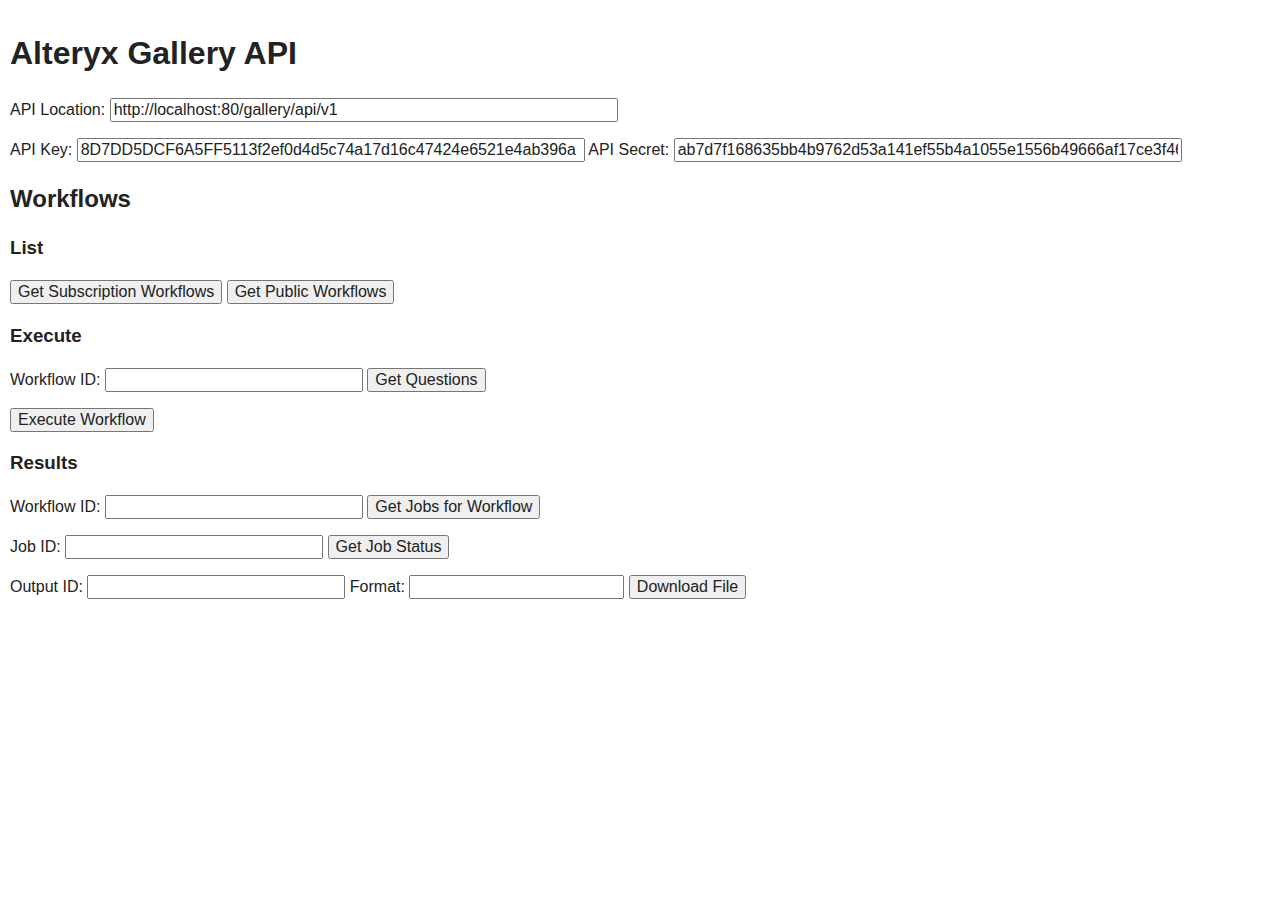
<file: index2.html>
<!DOCTYPE html>
<!--[if lt IE 7]>      <html class="no-js lt-ie9 lt-ie8 lt-ie7"> <![endif]-->
<!--[if IE 7]>         <html class="no-js lt-ie9 lt-ie8"> <![endif]-->
<!--[if IE 8]>         <html class="no-js lt-ie9"> <![endif]-->
<!--[if gt IE 8]><!--> <html class="no-js"> <!--<![endif]-->
    <head>
        <meta charset="utf-8">
        <meta http-equiv="X-UA-Compatible" content="IE=edge">
        <title></title>
        <meta name="description" content="">
        <meta name="viewport" content="width=device-width, initial-scale=1">

        <!-- Place favicon.ico and apple-touch-icon.png in the root directory -->

        <link rel="stylesheet" href="css/normalize.css">
        <link rel="stylesheet" href="css/main.css">
        <script src="js/vendor/modernizr-2.6.2.min.js"></script>
        <script src="js/vendor/oauth-signature.min.js"></script>
    </head>
    <body>
        <!--[if lt IE 7]>
            <p class="browsehappy">You are using an <strong>outdated</strong> browser. Please <a href="http://browsehappy.com/">upgrade your browser</a> to improve your experience.</p>
        <![endif]-->

        <h1>Alteryx Gallery API</h1>

        
        <p>
            <label>API Location: </label><input id="apiLocation" type="text" value="http://localhost:80/gallery/api/v1">
        </p>
        <label>API Key: </label><input id="apiKey" type="text" value="8D7DD5DCF6A5FF5113f2ef0d4d5c74a17d16c47424e6521e4ab396a">
        <label>API Secret: </label><input id="apiSecret" type="text" value="ab7d7f168635bb4b9762d53a141ef55b4a1055e1556b49666af17ce3f46ae90f">
        
        
        <h2>Workflows</h2>
        <h3>List</h3>
            <button id="getSubscriptionWorkflows">Get Subscription Workflows</button>
            <button id="getPublicWorkflows">Get Public Workflows</button>
            <ul id="workflowList"></ul>
        <h3>Execute</h3>
            <label>Workflow ID: </label><input id="workflowId" type="text">
            <button id="getAppInterface">Get Questions</button>
            <form id="appInterface"></form><p/>
            <button id="executeWorkflow">Execute Workflow</button>
            <div id="jobIdDiv"></div>
        <h3>Results</h3>
            <label>Workflow ID: </label><input id="workflowIdForJobs" type="text">
            <button id="getJobsByWorkflow">Get Jobs for Workflow</button>
            <ul id="jobsByWorkflow"></ul>

            <label>Job ID: </label><input id="jobId" type="text">
            <button id="getJobStatus">Get Job Status</button>
            <ul id="jobDetails"></ul>

            <p>
                <label>Output ID: </label><input id="outputId" type="text">
                <label>Format: </label><input id="format" type="text">
                <button id="getOutputFile">Download File</button>
                <div id="outputError"></div>
            </p>

        <script src="//ajax.googleapis.com/ajax/libs/jquery/1.10.2/jquery.min.js"></script>
        <script>window.jQuery || document.write('<script src="js/vendor/jquery-1.10.2.min.js"><\/script>')</script>
        <script src="js/plugins.js"></script>
        <script src="js/alteryxGalleryAPI.js"></script>
        <script src="js/main.js"></script>

    </body>
</html>
</file>
<file: css/main.css>
/*! HTML5 Boilerplate v4.3.0 | MIT License | http://h5bp.com/ */

/*
 * What follows is the result of much research on cross-browser styling.
 * Credit left inline and big thanks to Nicolas Gallagher, Jonathan Neal,
 * Kroc Camen, and the H5BP dev community and team.
 */

/* ==========================================================================
   Base styles: opinionated defaults
   ========================================================================== */

html,
button,
input,
select,
textarea {
    color: #222;
}

html {
    font-size: 1em;
    line-height: 1.4;
}

/*
 * Remove text-shadow in selection highlight: h5bp.com/i
 * These selection rule sets have to be separate.
 * Customize the background color to match your design.
 */

::-moz-selection {
    background: #b3d4fc;
    text-shadow: none;
}

::selection {
    background: #b3d4fc;
    text-shadow: none;
}

/*
 * A better looking default horizontal rule
 */

hr {
    display: block;
    height: 1px;
    border: 0;
    border-top: 1px solid #ccc;
    margin: 1em 0;
    padding: 0;
}

/*
 * Remove the gap between images, videos, audio and canvas and the bottom of
 * their containers: h5bp.com/i/440
 */

audio,
canvas,
img,
video {
    vertical-align: middle;
}

/*
 * Remove default fieldset styles.
 */

fieldset {
    border: 0;
    margin: 0;
    padding: 0;
}

/*
 * Allow only vertical resizing of textareas.
 */

textarea {
    resize: vertical;
}

/* ==========================================================================
   Browse Happy prompt
   ========================================================================== */

.browsehappy {
    margin: 0.2em 0;
    background: #ccc;
    color: #000;
    padding: 0.2em 0;
}

/* ==========================================================================
   Author's custom styles
   ========================================================================== */

body {
    padding: 10px;
}

input#apiKey,
input#apiSecret,
input#apiLocation,
#appInterface input{
    width: 500px;
}

input#workflowId,
input#workflowIdForJobs,
input#jobId,
input#outputId {
    width: 250px;
}

#appInterface {
    margin: 10px;
}

#appInterface td.name {
    text-align: right;
    vertical-align: top;
}

.red {
    color: red;
}














/* ==========================================================================
   Helper classes
   ========================================================================== */

/*
 * Image replacement
 */

.ir {
    background-color: transparent;
    border: 0;
    overflow: hidden;
    /* IE 6/7 fallback */
    *text-indent: -9999px;
}

.ir:before {
    content: "";
    display: block;
    width: 0;
    height: 150%;
}

/*
 * Hide from both screenreaders and browsers: h5bp.com/u
 */

.hidden {
    display: none !important;
    visibility: hidden;
}

/*
 * Hide only visually, but have it available for screenreaders: h5bp.com/v
 */

.visuallyhidden {
    border: 0;
    clip: rect(0 0 0 0);
    height: 1px;
    margin: -1px;
    overflow: hidden;
    padding: 0;
    position: absolute;
    width: 1px;
}

/*
 * Extends the .visuallyhidden class to allow the element to be focusable
 * when navigated to via the keyboard: h5bp.com/p
 */

.visuallyhidden.focusable:active,
.visuallyhidden.focusable:focus {
    clip: auto;
    height: auto;
    margin: 0;
    overflow: visible;
    position: static;
    width: auto;
}

/*
 * Hide visually and from screenreaders, but maintain layout
 */

.invisible {
    visibility: hidden;
}

/*
 * Clearfix: contain floats
 *
 * For modern browsers
 * 1. The space content is one way to avoid an Opera bug when the
 *    `contenteditable` attribute is included anywhere else in the document.
 *    Otherwise it causes space to appear at the top and bottom of elements
 *    that receive the `clearfix` class.
 * 2. The use of `table` rather than `block` is only necessary if using
 *    `:before` to contain the top-margins of child elements.
 */

.clearfix:before,
.clearfix:after {
    content: " "; /* 1 */
    display: table; /* 2 */
}

.clearfix:after {
    clear: both;
}

/*
 * For IE 6/7 only
 * Include this rule to trigger hasLayout and contain floats.
 */

.clearfix {
    *zoom: 1;
}

/* ==========================================================================
   EXAMPLE Media Queries for Responsive Design.
   These examples override the primary ('mobile first') styles.
   Modify as content requires.
   ========================================================================== */

@media only screen and (min-width: 35em) {
    /* Style adjustments for viewports that meet the condition */
}

@media print,
       (-o-min-device-pixel-ratio: 5/4),
       (-webkit-min-device-pixel-ratio: 1.25),
       (min-resolution: 120dpi) {
    /* Style adjustments for high resolution devices */
}

/* ==========================================================================
   Print styles.
   Inlined to avoid required HTTP connection: h5bp.com/r
   ========================================================================== */

@media print {
    * {
        background: transparent !important;
        color: #000 !important; /* Black prints faster: h5bp.com/s */
        box-shadow: none !important;
        text-shadow: none !important;
    }

    a,
    a:visited {
        text-decoration: underline;
    }

    a[href]:after {
        content: " (" attr(href) ")";
    }

    abbr[title]:after {
        content: " (" attr(title) ")";
    }

    /*
     * Don't show links for images, or javascript/internal links
     */

    .ir a:after,
    a[href^="javascript:"]:after,
    a[href^="#"]:after {
        content: "";
    }

    pre,
    blockquote {
        border: 1px solid #999;
        page-break-inside: avoid;
    }

    thead {
        display: table-header-group; /* h5bp.com/t */
    }

    tr,
    img {
        page-break-inside: avoid;
    }

    img {
        max-width: 100% !important;
    }

    @page {
        margin: 0.5cm;
    }

    p,
    h2,
    h3 {
        orphans: 3;
        widows: 3;
    }

    h2,
    h3 {
        page-break-after: avoid;
    }
}
</file>
